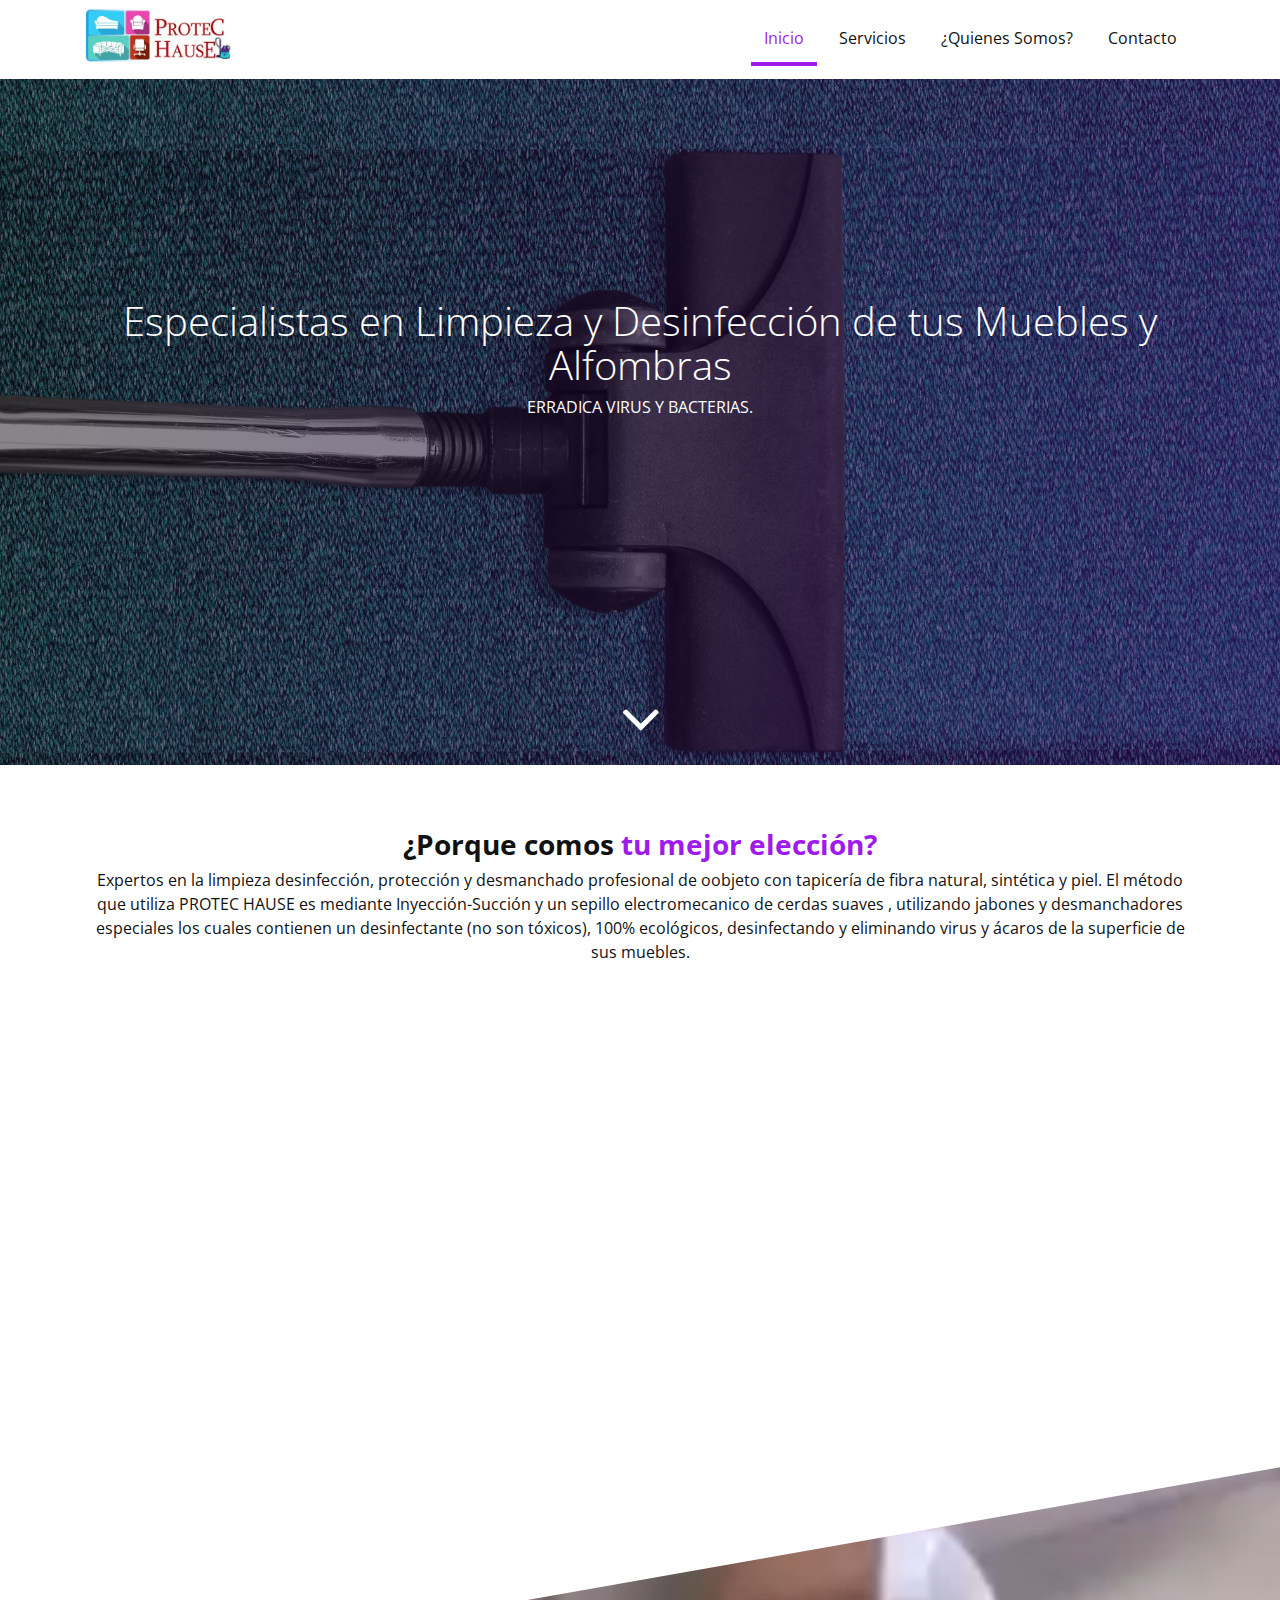
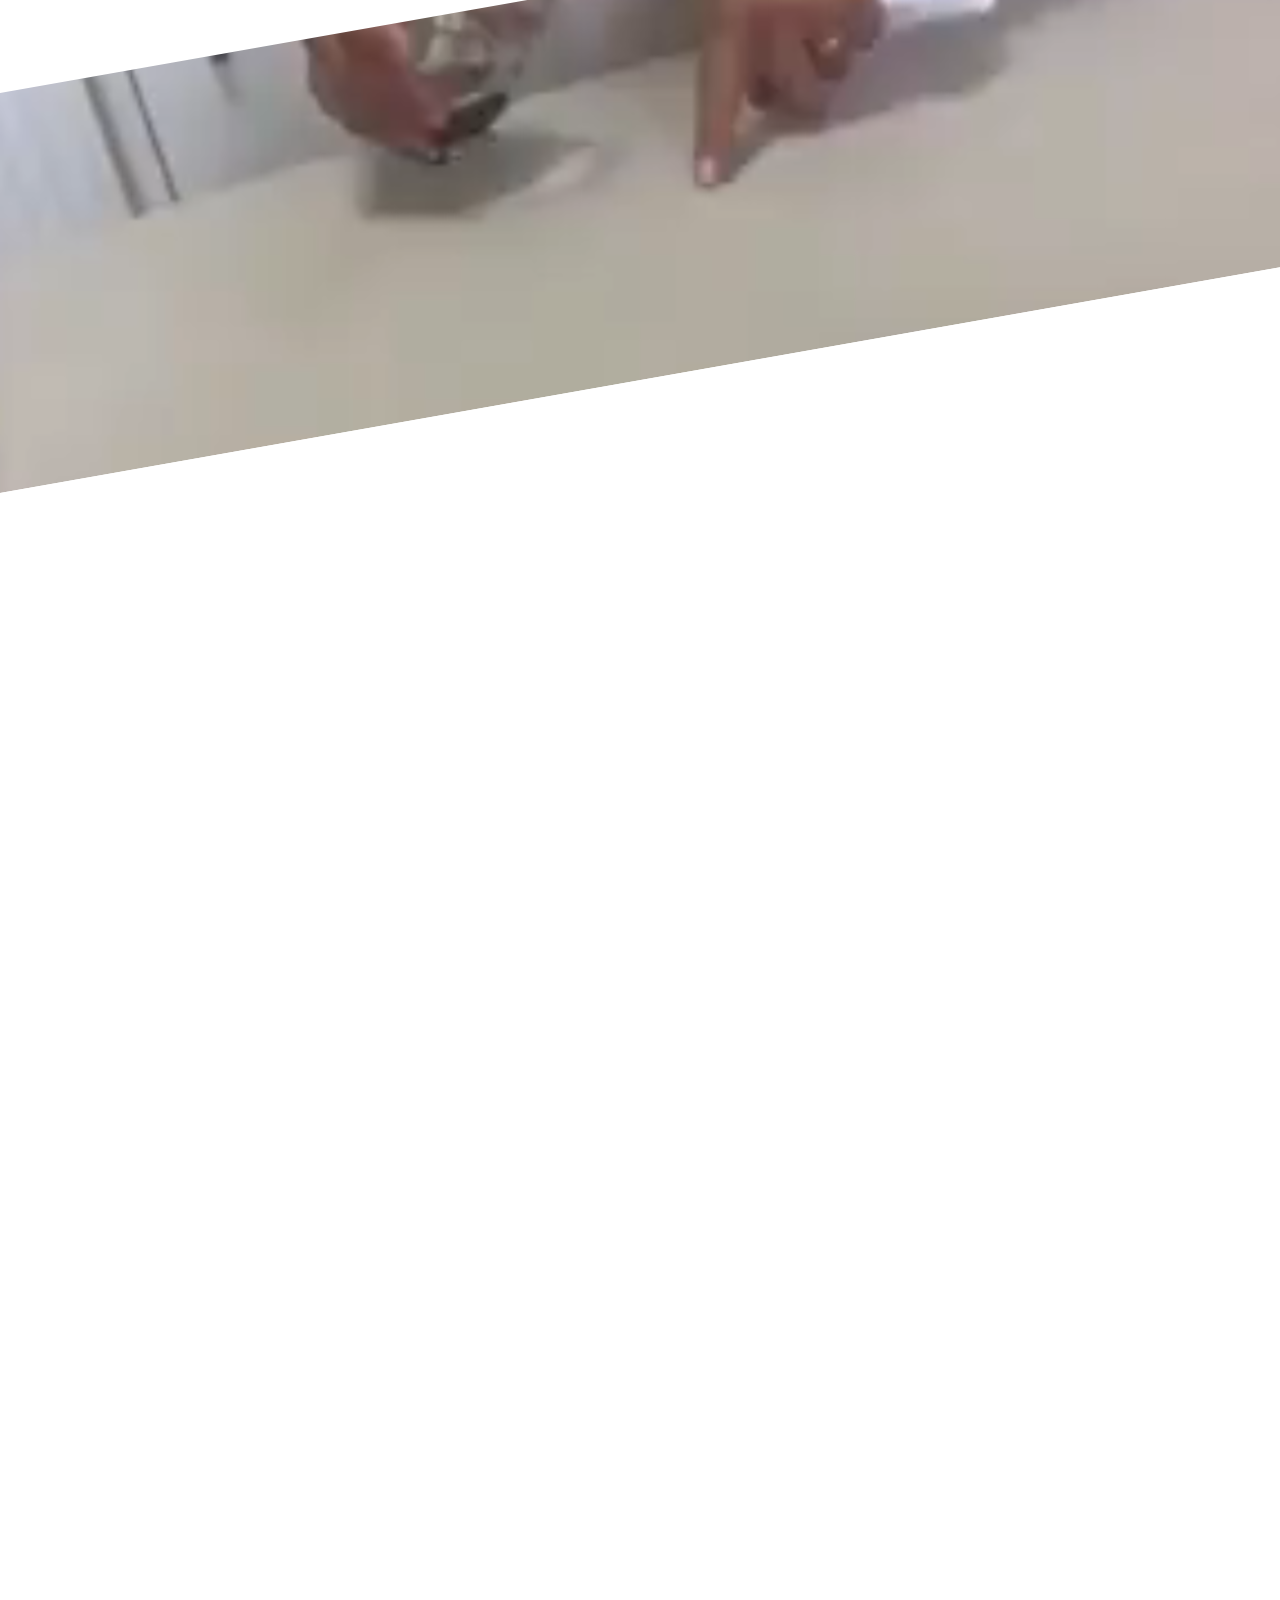
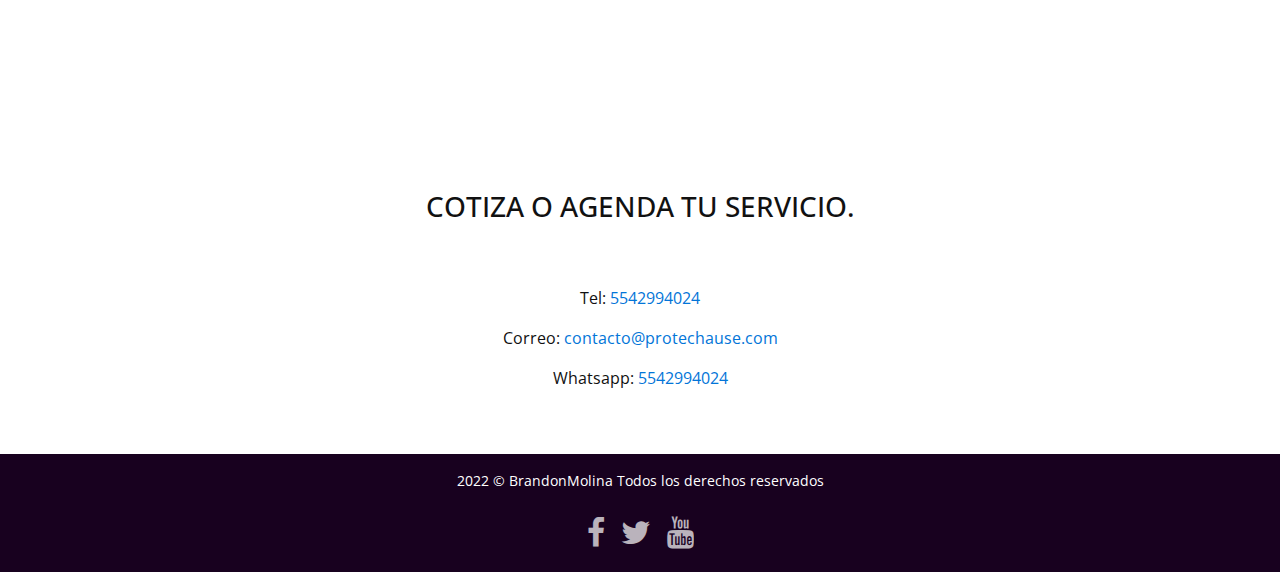
<file: index.html>
<!DOCTYPE html>
<html lang="es">

<head>
    <title>Protec Hause | Pagina Principal</title>
    <!-- Required meta tags always come first -->
    <meta charset="utf-8">
    <meta name="viewport" content="width=device-width, initial-scale=1, shrink-to-fit=no">
    <meta http-equiv="x-ua-compatible" content="ie=edge">
    <link rel="shortcut icon" type="image/x-icon" href="Protec_logo.ico">

    <!-- Cargando fuentes -->
    <link href='https://fonts.googleapis.com/css?family=Open+Sans:400,700,700italic' rel='stylesheet' type='text/css'>

    <!-- Cargando iconos -->
    <link href='css/font-awesome.min.css' rel='stylesheet' type='text/css'>

    <!-- Carga de Galeria de imágenes -->
    <link rel="stylesheet" href="css/owl.carousel.min.css">

    <!-- Carga de archivos css -->
    <link rel="stylesheet" href="css/bootstrap.css">
    <link rel="stylesheet" href="css/animate.min.css">
    <link rel="stylesheet" href="css/estilos.css">
    <script src="//code.tidio.co/ta1rvpnikwweinunofjd8x2fcjs0hyty.js" async></script>
</head>

<body>
    <section class="bienvenidos">

        <header class="encabezado navbar-fixed-top" role="banner" id="encabezado">
            <div class="container">
                <h1 class="logo">
                    <img src="images/cropped-protec-logo.webp" alt="">
                </h1>

                
                <button type="button" class="boton-menu hidden-md-up" data-toggle="collapse" data-target="#menu-principal" aria-expanded="false">
                    <i class="fa fa-bars" aria-hidden="true"></i></button>

                

                <nav id="menu-principal" class="collapse">
                    <ul>
                        <li class="active"><a href="index.html">Inicio</a></li>
                        <li><a data-scroll href="servicios.html">Servicios</a></li>
                        <li><a data-scroll href="nosotros.html">¿Quienes somos?</a></li>
                        <li><a data-scroll href="contacto.html">Contacto</a></li>
                    </ul>
                </nav>

            </div>
        </header>


        <div class="texto-encabezado text-xs-center">

            <div class="container">
                <h1 class="display-4 wow bounceIn">Especialistas en Limpieza y Desinfección de tus Muebles y Alfombras </h1>
                <p class="wow bounceIn" data-wow-delay=".3s">ERRADICA VIRUS Y BACTERIAS.</p>
            </div>

        </div>
        <div class="flecha-bajar text-xs-center">
            <a data-scroll href="#agencia"> <i class="fa fa-angle-down" aria-hidden="true"></i></a>
        </div>

    </section>

    <section class="tu-mejor-eleccion Espacio_1" id="agencia">
        <div class="container">

            <h2 class="h3 text-xs-center font-weight-bold">¿Porque comos <span>tu mejor elección?</span></h2>
            <p class="text-xs-center">
                Expertos en la limpieza desinfección, protección y desmanchado profesional de oobjeto con tapicería de fibra natural, sintética y piel. El método que utiliza PROTEC HAUSE es mediante Inyección-Succión y un sepillo electromecanico de cerdas suaves , utilizando jabones y desmanchadores especiales los cuales contienen un desinfectante (no son tóxicos), 100% ecológicos, desinfectando y eliminando virus y ácaros de la superficie de sus muebles.
            </p>

            <div class="row Espacio_1">
                <ul class="col-xs-6 col-lg-4 text-xs-center text-lg-left">
                    <li class="wow zoomIn" data-wow-duration=".3s" data-wow-delay=".3s">
                        <i class="fa fa-briefcase" aria-hidden="true"></i>

                        <div class="contenedor-eleccion">
                            <h4>Plan de Protección</h4>
                            <p class="hidden-md-down">Somos innovadores con el PLAN DE PROTECCIÓN con la más alta tecnología y contamos con una gran variedad de productos.</p>
                        </div>
                    </li>
                    <li class="wow zoomIn" data-wow-duration=".3s" data-wow-delay=".7s">
                        <i class="fa fa-bullhorn" aria-hidden="true"></i>
                        <div class="contenedor-eleccion">
                            <h4>Productos de Calidad</h4>
                            <p class="hidden-md-down">Nuestros productos son elaborados con lo ultimo en tecnología y la mejor calidad en ingredientes para garantizar una total repelencia y protección sin dañar los materiales y superficies.</p>
                        </div>
                    </li>
                    <li class="wow zoomIn" data-wow-duration=".3s" data-wow-delay="1.1s">

                        <i class="fa  fa-comment-o" aria-hidden="true"></i>

                        <div class="contenedor-eleccion">
                            <h4>Asesoria y Atención</h4>
                            <p class="hidden-md-down">Ofrecemos siempre un trato amable y profesional.</p>
                        </div>
                    </li>
                </ul>

                <div class="hidden-md-down col-lg-4 ">
                    
                </div>

                <ul class="col-xs-6 col-lg-4 text-xs-center text-lg-right">
                    <li class="wow zoomIn" data-wow-duration=".3s" data-wow-delay=".5s">
                        <i class="fa  fa-calendar" aria-hidden="true"></i>
                        <div class="contenedor-eleccion">
                            <h4>Ahorre Tiempo y Dinero</h4>
                            <p class="hidden-md-down">Lavado y Secado de sus Alfombras y Muebles el mismo día y al mejor precio/p>
                        </div>
                    </li>
                    <li class="wow zoomIn" data-wow-duration=".3s" data-wow-delay=".9s">
                        <i class="fa  fa-check-square-o" aria-hidden="true"></i>
                        <div class="contenedor-eleccion">
                            <h4>Gran Equipo de Trabajo</h4>
                            <p class="hidden-md-down">Nuestros colaboradores estan sertificados para brindarle el mejor servicio con la confianza que usted requiere en su hogar.</p>
                        </div>
                    </li>
                    <li class="wow zoomIn" data-wow-duration=".3s" data-wow-delay="1.3s">
                        <i class="fa  fa-cogs" aria-hidden="true"></i>
                        <div class="contenedor-eleccion">
                            <h4>Garantia de sastifaccion</h4>
                            <p class="hidden-md-down">Ofrecemos limpieza profunda, desinfeccion y proteccion a sus muebles, esto con la mejor atencion al cliente.</p>
                        </div>
                    </li>
                </ul>
            </div>
        </div>
    </section>

    <section class="main-video">
        <div class="video">
            <video src="video/video_Protec.mp4" autoplay loop muted></video>
        </div>
    </section>

    <section class="agencia ">

        <div class="container">


            <div class="row">

                <div class="col-md-8 col-xl-9 wow bounceIn" data-wow-delay=".3s">
                    <h2 class="h3 text-xs-center text-md-left font-weight-bold">¿Quienes Somos?</h2>
                    <p>Somos la compañía Líder en Servicios y Productos para Limpieza y Protección de Muebles.</p>
                    <p>Nano-tecnología aplicada en textiles ,para evitar manchas y derrames como salsas, chocolate,cerveza, leche, vino tinto y contra todo lo comestible por el ser humano, en cualquier tipo de tela, alargando así la vida de sus muebles.</p>

                </div>
            </div>
        </div>

    </section>

    <main class="servicios py-1 Espacio_1" id="servicios">
        <div class="container">
            <h2 class="text-xs-center font-weight-bold">Nuestros Servicios</h2>


            <div class="row">
                <article class="col-md-4 wow bounceInLeft" data-wow-delay=".3s">
                    <img src="images/muebles_tela_1.webp" alt="Servicio de limpiado de muebles de tela">
                    <h3><a href="#" data-toggle="modal" data-target="#servicio1">Muebles de Tela</a></h3>
                    <p class="hidden-sm-down">Extrae el polvo y además elimina manchas de la superficie de la fibra de la tela.</p>
                    <a href="#" class="btn btn-secondary hidden-sm-down" data-toggle="modal" data-target="#servicio1">Más información</a>

                </article>

                <article class="col-md-4 wow bounceInUp" data-wow-delay=".6s">
                    <img src="images/muebles_piel.jpg" alt="Servicio de muebles de piel">
                    <h3><a href="#" data-toggle="modal" data-target="#servicio2">Muebles de Piel</a></h3>
                    <p class="hidden-sm-down">Para que tus muebles hechos en piel, permanezcan como nuevos durante mucho tiempo, es importante darles mantenimiento preventivo oportunamente.</p>
                    <a href="#" class="btn btn-secondary hidden-sm-down" data-toggle="modal" data-target="#servicio2">Más información</a>
                </article>

                <article class="col-md-4 wow bounceInRight" data-wow-delay="1s">
                    <img src="images/alfombras.jpg" alt="Servicio de limpieza de al fombras y tapetes">
                    <h3><a href="#" data-toggle="modal" data-target="#servicio3">Alfombras y Tapetes</a></h3>
                    <p class="hidden-sm-down">Somos especialistas en tapetes persa y seda, tapetes orientales, lana y mucho más.</p>
                    <a href="#" class="btn btn-secondary hidden-sm-down" data-toggle="modal" data-target="#servicio3">Más información</a>
                </article>

            </div>

            <div class="row">
                <article class="col-md-4 wow bounceInLeft" data-wow-delay=".3s">
                    <img src="images/colchon_1.jpg" alt="Servicio de limpieza de colchon">
                    <h3><a href="#" data-toggle="modal" data-target="#servicio4">Colchones</a></h3>
                    <p class="hidden-sm-down">Desinfecta y elimina la proliferación de ácaros.</p>
                    <a href="#" class="btn btn-secondary hidden-sm-down" data-toggle="modal" data-target="#servicio4">Más información</a>

                </article>

                <article class="col-md-4 wow bounceInUp" data-wow-delay=".6s">
                    <img src="images/limpieza interior de autos.jpg" alt="Servicio Consultoría Tecnológica">
                    <h3><a href="#" data-toggle="modal" data-target="#servicio5">Interiores de Auto.</a></h3>
                    <p class="hidden-sm-down">Con nuestro sistema a base de ozono, te puedes olvidar de malos olores dentro de tu coche .</p>
                    <a href="#" class="btn btn-secondary hidden-sm-down" data-toggle="modal" data-target="#servicio5">Más información</a>
                </article>

                <article class="col-md-4 wow bounceInRight" data-wow-delay="1s">
                    <img src="images/house-2593570_1920.webp" alt="Servicio Marketing y publicidad Movil">
                    <h3><a href="#" data-toggle="modal" data-target="#servicio6">Aplicación de Protector</a></h3>
                    <p class="hidden-sm-down">Si valoras tus muebles, con nuestra protección puedes estar tranquilo</p>
                    <a href="#" class="btn btn-secondary hidden-sm-down" data-toggle="modal" data-target="#servicio6">Más información</a>
                </article>

            </div>

        </div>
    </main>

    
    <section class="Espacio_1">
        <div>
            <div class="contacto" id="contacto">
                <div>
                    <h3>COTIZA O AGENDA TU SERVICIO.</h3>

                    <div class="Espacio_1">
                        <p>Tel:
                            <a href="Tel:5542994024" class="num">  5542994024</a>
                        </p>
                       
                    </div>
                    <div>
                        <p>Correo:
                            <a href="mailto:contacto@protechause.com" class="correo">contacto@protechause.com </a>
                        </p>
                        
                    </div>
                    <div>
                        <p>Whatsapp:
                            <a href="https://wa.me/5542994024?text=Quiero%20una%20cotizacion%20de%20un%20servicio" >5542994024</a>  
                          </p>       
                    </div>
                </div>                
            </div>
        </div>
    </section>
    <footer class="piedepagina py-1 Espacio_1" role="contentinfo">
        <div class="container">
            <p>2022 © BrandonMolina Todos los derechos reservados</p>
            <ul class="redes-sociales">
                <li><a href="#"><i class="fa fa-facebook" aria-hidden="true"> </i>  </a></li>
                <li><a href="#"><i class="fa fa-twitter" aria-hidden="true"></i> </a></li>
                <li><a href="#"><i class="fa fa-youtube" aria-hidden="true"></i> </a></li>
            </ul>

        </div>

    </footer>

    <a data-scroll class="ir-arriba" href="#encabezado"><i class="fa  fa-arrow-circle-up" aria-hidden="true"> </i> </a>

     <!-- Modal 1  -->
     <div class="modal fade" id="servicio1" tabindex="-1" role="dialog" aria-hidden="true">
        <div class="modal-dialog modal-lg" role="document">
            <div class="modal-content">
                <div class="modal-header">
                    <button type="button" class="close" data-dismiss="modal" aria-label="Close">
                        <span aria-hidden="true">&times;</span>
                    </button>
                    <h4 class="modal-title">LIMPIEZA Y PROTECCION EN MUEBLES DE TELA</h4>
                </div>
                <div class="modal-body">
                    <div class="row">

                        <div class="col-md-8">
                            <p>El método que utiliza PROTEC HAUSE es mediante Inyección-Succión y un  cepillo electromecánico de cerdas suaves , utilizando jabones y desmanchadores especiales los cuales contienen un  desinfectante (no son tóxicos), 100% ecológicos, desinfectando y eliminando virus y ácaros de la superficie de sus muebles.</p>
                            <p>Después del lavado PROTEC HAUSE le recomienda la aplicación de el (Protector de Telas) este producto recubre las fibras de su mueble facilitando la limpieza diaria, mantiene el brillo y suavidad  respetando la textura original, ya que crea un escudo protector transparente y suave alrededor de cada una de las fibras.</p>
                            <p>Crea una repelencia tal que le proporciona tiempo extra para realizar la limpieza de la mancha ya que evita que ésta se extienda y penetre. </p>
                            <p>- Extrae el polvo y además elimina manchas de la superficie de la fibra de la tela.</p>
                            <p>- El tiempo de secado es de 3 a 5 hrs.</p>
                            
                        </div>

                        
                        <div class="col-md-4">
                            <img src="images/muebles_tela_2.webp" alt="" width="200" class="img-fluid m-x-auto">
                        </div>
                        


                    </div>

                </div>

            </div>
        </div>
    </div>


    <!-- Modal 2  -->
    <div class="modal fade" id="servicio2" tabindex="-1" role="dialog" aria-hidden="true">
        <div class="modal-dialog modal-lg" role="document">
            <div class="modal-content">
                <div class="modal-header">
                    <button type="button" class="close" data-dismiss="modal" aria-label="Close">
                        <span aria-hidden="true">&times;</span>
                    </button>
                    <h4 class="modal-title">LIMPIEZA Y PROTECCIÓN EN MUEBLES DE PIEL
                    </h4>
                </div>
                <div class="modal-body">
                    <div class="row">

                        <div class="col-md-8">
                            <p>PROTEC HAUSE Utiliza lo último en tecnología de primer mundo, nuestro productos forman una capa invisible permitiendo que la piel y/o el vinil respiren protegiéndolos contra manchas de líquidos, grasas y polvo. Además de brindar los aceites naturales para evitar grietas y cuarteaduras.</p>
                            <p>Los productos de PROTEC HAUSE para la limpieza de la piel son de la más alta calidad y son recomendados por los fabricantes de muebles en piel de mayor prestigio a nivel mundial.</p>
                            <p>El servicio de limpieza y protección para muebles en piel se realizan en dos fases, en un tiempo aproximado de 1 a 2 horas. Limpiamos con Soft Cleaner y protegemos con Protection Cream.</p>
                            <p>Además de brindar los aceites naturales para evitar grietas y cuarteaduras. Nutre, protege y aumenta la belleza de sus muebles prolongando el tiempo de vida de los mismos.</p>
                            <p>- Soft Cleaner</p>
                            <p>Es un producto a base de agua que se puede utilizar en cualquier tipo de piel o vinil para la limpieza y descontaminación de la piel, es un tipo de jabón neutro para no afectar las propiedades de la piel ni dañarla, este servicio se aplica de manera manual a través de una técnica de limpiado realizado por nuestros técnicos profesionales altamente capacitados.</p>
                            <p>- Protection Cream</p>          
                            <p>Una vez que la piel está limpia, se encuentra lista para ser protegida por Total Leather, lo último en protección para piel y vinil.«Protection Cream» es una crema la cual al aplicarla protege los poros de la piel para que ésta no absorba en su totalidad las manchas provocadas por accidentes de comidas, bebidas y fluidos humanos, por lo tanto facilita el retiro de la misma. Al mismo tiempo actúa como crema humectante que revive y fortalece la piel haciendo que perdure por más tiempo en mejores condiciones. </p>
                        </div>

                        <div class="col-md-4">
                            <img src="images/muebles_piel.jpg" alt="" width="200" class="img-fluid m-x-auto">
                        </div>

                        

                    </div>

                </div>

            </div>
        </div>
    </div>


    <!-- Modal 2  -->
    <div class="modal fade" id="servicio3" tabindex="-1" role="dialog" aria-hidden="true">
        <div class="modal-dialog modal-lg" role="document">
            <div class="modal-content">
                <div class="modal-header">
                    <button type="button" class="close" data-dismiss="modal" aria-label="Close">
                        <span aria-hidden="true">&times;</span>
                    </button>
                    <h4 class="modal-title">LIMPIEZA DE ALFOMBRAS Y TAPETES</h4>
                </div>
                <div class="modal-body">
                    <div class="row">

                        <div class="col-md-8">
                            
                            <p>Somos especialistas en tapetes persa y seda, tapetes orientales, lana y mucho más</p>
                            <p>Los tapetes requieren de cuidados especiales y de expertos que sepan como tratarlos, en PROTEC HAUSE, sabemos reconocer las fibras para lavarlos apropiadamente, evitando reapariciones de manchas, y eliminando malos olores sin dañar las fibras.</p>
                            <p>Cuidamos de tus tapetes como si fueran nuestros.</p>
                            <p>Tienes problemas con roturas en el tapete o en los flecos? no te preocupes, también los reparamos!</p>
                            
                        </div>
                        
                        <div class="col-md-4">
                            <img src="images/fondo-encabezado-grande.jpg" alt="" width="200" class="img-fluid m-x-auto m-t-2">
                        </div>

                        

                    </div>

                </div>

            </div>
        </div>
    </div>

     <!-- Modal 4  -->
     <div class="modal fade" id="servicio4" tabindex="-1" role="dialog" aria-hidden="true">
        <div class="modal-dialog modal-lg" role="document">
            <div class="modal-content">
                <div class="modal-header">
                    <button type="button" class="close" data-dismiss="modal" aria-label="Close">
                        <span aria-hidden="true">&times;</span>
                    </button>
                    <h4 class="modal-title">LIMPIEZA Y SANITIZACIÓN DE COLCHONES</h4>
                </div>
                <div class="modal-body">
                    <div class="row">

                        <div class="col-md-8">
                            <p>PROTEC HAUSE, se preocupa en su bienestar y el de su familia le ofrece su servicio de sanitización de colchones, este servicio antialérgico es libre de químicos, que destruye, pulveriza y extrae los ácaros de polvo, bacterias, virus, esporas de hongo y otros microorganismos peligrosos para su salud.</p>
                            <p>- Limpieza total 100% ecológica con productos químicos biodegradables y de alta calidad.</p>
                            <p>- Desinfecta y elimina la proliferación de ácaros. </p>
                            <p>- No deja olor a humedad en el colchón.</p>
                            <p>- La tecnología más avanzada en el mercado para la protección de su colchón.</p>
                            <p>Después del lavado se aplica Acar Clean una fórmula diseñada especialmente para impedir el crecimiento bacterial como resultado de los fluidos humanos (como el sudor) e inhibir la proliferación de ácaros</p>
                            
                        </div>

                        
                        <div class="col-md-4">
                            <img src="images/colchon.jpg" alt="" width="200" class="img-fluid m-x-auto">
                        </div>
                        


                    </div>

                </div>

            </div>
        </div>
    </div>


    <!-- Modal 5  -->
    <div class="modal fade" id="servicio5" tabindex="-1" role="dialog" aria-hidden="true">
        <div class="modal-dialog modal-lg" role="document">
            <div class="modal-content">
                <div class="modal-header">
                    <button type="button" class="close" data-dismiss="modal" aria-label="Close">
                        <span aria-hidden="true">&times;</span>
                    </button>
                    <h4 class="modal-title">INTERIORES DE AUTOMÓVIL EN TELA Y PIEL
                    </h4>
                </div>
                <div class="modal-body">
                    <div class="row">

                        <div class="col-md-8">
                            <p>Con nuestro sistema a base de ozono, te puedes olvidar de malos olores dentro de tu coche.</p>
                            <p>Comprueba un servicio libre de residuos jabonosos, 100% seguro y no tóxico, lavando todo el interior de tu coche, asientos, puertas, alfombra, cinturones, cajuela, cielo lavado y rehidratado  de  tablero y plásticos al interior, en fin, después de todo…lo que importa es el interior, o no?</p>
                            <p>Por el tiempo no te preocupes, lo lavamos en tu casa u oficina, mientras tu haces tus actividades diarias, vamos a cualquier parte de la ciudad o área metropolitana.</p>
                            
                        </div>

                        <div class="col-md-4">
                            <img src="images/shutterstock_653774032-2-scaled.webp" alt="" width="200" class="img-fluid m-x-auto">
                        </div>

                        

                    </div>

                </div>

            </div>
        </div>
    </div>


    <!-- Modal 6  -->
    <div class="modal fade" id="servicio6" tabindex="-1" role="dialog" aria-hidden="true">
        <div class="modal-dialog modal-lg" role="document">
            <div class="modal-content">
                <div class="modal-header">
                    <button type="button" class="close" data-dismiss="modal" aria-label="Close">
                        <span aria-hidden="true">&times;</span>
                    </button>
                    <h4 class="modal-title">APLICACION DE PROTECTOR DE MANCHAS (NANOTECNOLOGIA)</h4>
                </div>
                <div class="modal-body">
                    <div class="row">

                        <div class="col-md-8">
                            
                            <p>Si valoras tus muebles, con nuestra protección puedes estar tranquilo, no importa las fiestas que tengas, ideal para comprobar el efecto «gota» en las telas y garantizado como excelente resistencia a las manchas.</p>
                            <p>No daña ni cambia la textura o el color de los muebles, además de ser 100% seguro y no tóxico.</p>
                            <p>Somos los únicos que garantizamos nuestra protección con nuestra garantía por escrito.</p>
                            <p>Servicio en toda la ciudad de México y área metropolitana.</p>
                            
                        </div>
                        
                        <div class="col-md-4">
                            <img src="images/house-2593570_1920.webp" alt="" width="200" class="img-fluid m-x-auto m-t-2">
                        </div>

                        

                    </div>

                </div>

            </div>
        </div>
    </div>
    <!-- Carga de archivos  JS -->

    <script src="js/jquery.min.js"></script>
    <script src="js/bootstrap.min.js"></script>
    <script src="js/owl.carousel.min.js"></script>
    <script type="text/javascript">
        $('.owl-carousel').owlCarousel({
            loop: true,
            margin: 0,
            nav: true,
            autoWidth: false,
            navText: ['<i class="fa fa-arrow-circle-left" title="Anterior"></i>', '<i class="fa  fa-arrow-circle-right" title="Siguiente"></i>'],
            responsive: {
                0: {
                    items: 1
                },
                500: {
                    items: 2,
                    margin: 20
                },
                800: {
                    items: 3,
                    margin: 20
                },
                1000: {
                    items: 4,
                    margin: 20
                }
            }
        })

    </script>
    <script src="js/wow.min.js"></script>
    <script src="js/smooth-scroll.min.js"></script>
    <script src="js/sitio.js"></script>



</body>

</html>
</file>
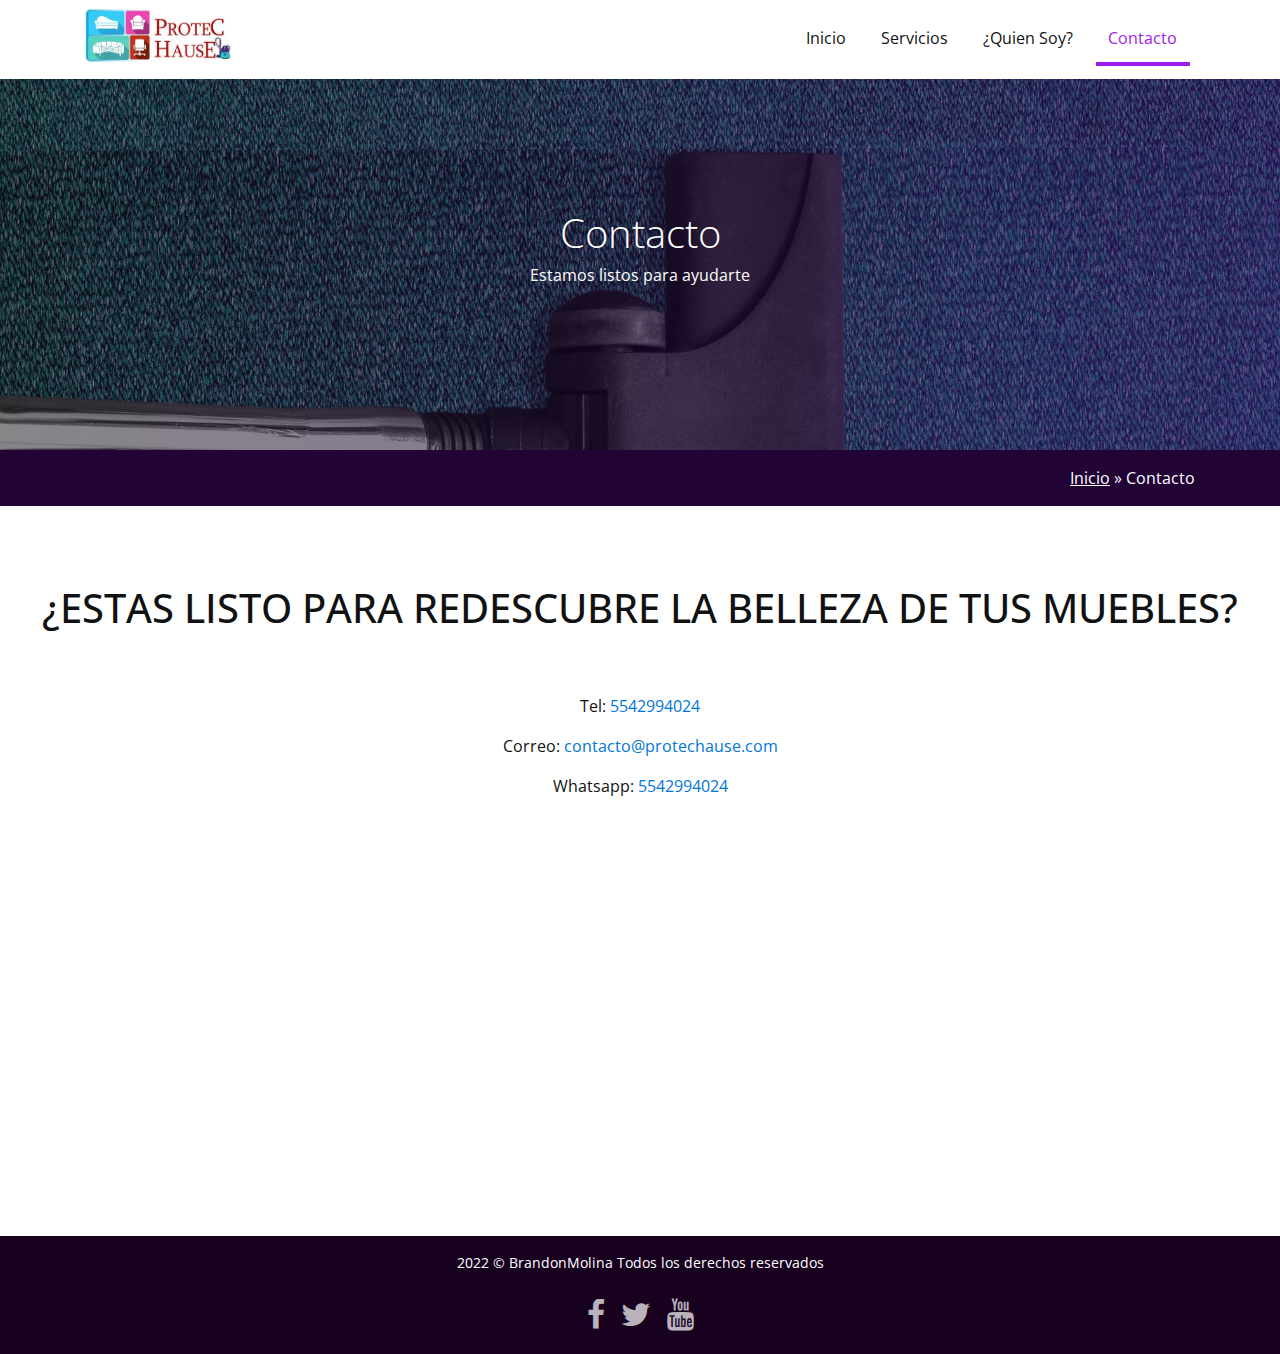
<file: contacto.html>
<!DOCTYPE html>
<html lang="en">

<head>
    <title>Protec Hause | Contacto</title>
    <!-- Required meta tags always come first -->
    <meta charset="utf-8">
    <meta name="viewport" content="width=device-width, initial-scale=1, shrink-to-fit=no">
    <meta http-equiv="x-ua-compatible" content="ie=edge">
    <link rel="shortcut icon" type="image/x-icon" href="Protec_logo.ico">

    <!-- Cargando fuentes-->
    <link href='https://fonts.googleapis.com/css?family=Open+Sans:400,700,700italic' rel='stylesheet' type='text/css'>

    <!-- Cargando iconos -->
    <link href='css/font-awesome.min.css' rel='stylesheet' type='text/css'>


    <!-- Carga de archivos css -->
    <link rel="stylesheet" href="css/bootstrap.css">
    <link rel="stylesheet" href="css/animate.min.css">
    <link rel="stylesheet" href="css/estilos.css">

    <script src="//code.tidio.co/ta1rvpnikwweinunofjd8x2fcjs0hyty.js" async></script>
</head>

<body class="paginas-internas">
    <section class="bienvenidos">

        <header class="encabezado navbar-fixed-top" role="banner" id="encabezado">
            <div class="container">
                <h1 class="logo">
                    <img src="images/cropped-protec-logo.webp" alt="">
                </h1>

                <button type="button" class="boton-menu hidden-md-up" data-toggle="collapse" data-target="#menu-principal" aria-expanded="false">
                    <i class="fa fa-bars" aria-hidden="true"></i></button>

                <nav id="menu-principal" class="collapse">
                    <ul>
                        <li><a href="index.html">Inicio</a></li>
                        <li><a data-scroll href="servicios.html">Servicios</a></li>
                        <li><a data-scroll href="nosotros.html">¿Quien soy?</a></li>
                        <li class="active"><a data-scroll href="contacto.html">Contacto</a></li>
                    </ul>
                </nav>

            </div>
        </header>


        <div class="texto-encabezado text-xs-center">

            <div class="container">
                <h1 class="display-4 wow bounceIn">Contacto</h1>
                <p class="wow bounceIn" data-wow-delay=".3s">Estamos listos para ayudarte</p>

            </div>

        </div>

    </section>
    <section class="ruta py-1">
        <div class="container">
            <div class="row">
                <div class="col-xs-12 text-xs-right">
                    <a href="index.html">Inicio</a> » Contacto

                </div>
            </div>
        </div>
    </section>
    <main class="py-1">
        <section class="Espacio_1">
            <div>
                <div class="contacto" id="contacto">
                    <div>
                        <h1>¿ESTAS LISTO PARA REDESCUBRE LA BELLEZA DE TUS MUEBLES?</h1>
    
                        <div class="Espacio_1">
                            <p>Tel:
                                <a href="Tel:5542994024" class="num">  5542994024</a>
                            </p>
                           
                        </div>
                        <div>
                            <p>Correo:
                                <a href="mailto:contacto@protechause.com" class="correo">contacto@protechause.com </a>
                            </p>
                            
                        </div>
                        <div>
                            <p>Whatsapp:
                              <a href="https://wa.me/5542994024?text=Quiero%20una%20cotizacion%20de%20un%20servicio" >5542994024</a>  
                            </p>
                            
                            
                        </div>
                    </div>                
                </div>
            </div>
        </section>
        <section class="mapa"><iframe src="https://www.google.com/maps/embed?pb=!1m18!1m12!1m3!1d3763.7445086740636!2d-99.19608495038389!3d19.380212347313456!2m3!1f0!2f0!3f0!3m2!1i1024!2i768!4f13.1!3m3!1m2!1s0x85d201bee892937f%3A0xcb65503935fe4e1e!2sFrancisco%20Girardon%2068%2C%20Santa%20Mar%C3%ADa%20Nonoalco%2C%20%C3%81lvaro%20Obreg%C3%B3n%2C%2001420%20Ciudad%20de%20M%C3%A9xico%2C%20CDMX!5e0!3m2!1ses!2smx!4v1663734468455!5m2!1ses!2smx" width="100%" height="400" style="border:0;" allowfullscreen="" loading="lazy" referrerpolicy="no-referrer-when-downgrade"></iframe></section>
    </main>







    <footer class="piedepagina py-1" role="contentinfo">
        <div class="container">
            <p>2022 © BrandonMolina Todos los derechos reservados</p>
            <ul class="redes-sociales">
                <li><a href="#"><i class="fa fa-facebook" aria-hidden="true"> </i>  </a></li>
                <li><a href="#"><i class="fa fa-twitter" aria-hidden="true"></i> </a></li>
                <li><a href="#"><i class="fa fa-youtube" aria-hidden="true"></i> </a></li>
            </ul>

        </div>

    </footer>

    <a data-scroll class="ir-arriba" href="#encabezado"><i class="fa  fa-arrow-circle-up" aria-hidden="true"> </i> </a>

    <!-- Carga de archivos  JS -->

    <script src="js/jquery.min.js"></script>
    <script src="js/tether.min.js"></script>
    <script type="text/javascript">
        $(function() {
            $('[data-toggle="tooltip"]').tooltip()
        })

    </script>

    <script src="js/bootstrap.min.js"></script>
    <script src="js/wow.min.js"></script>
    <script src="js/smooth-scroll.min.js"></script>
    <script src="js/sitio.js"></script>

</body>

</html>
</file>
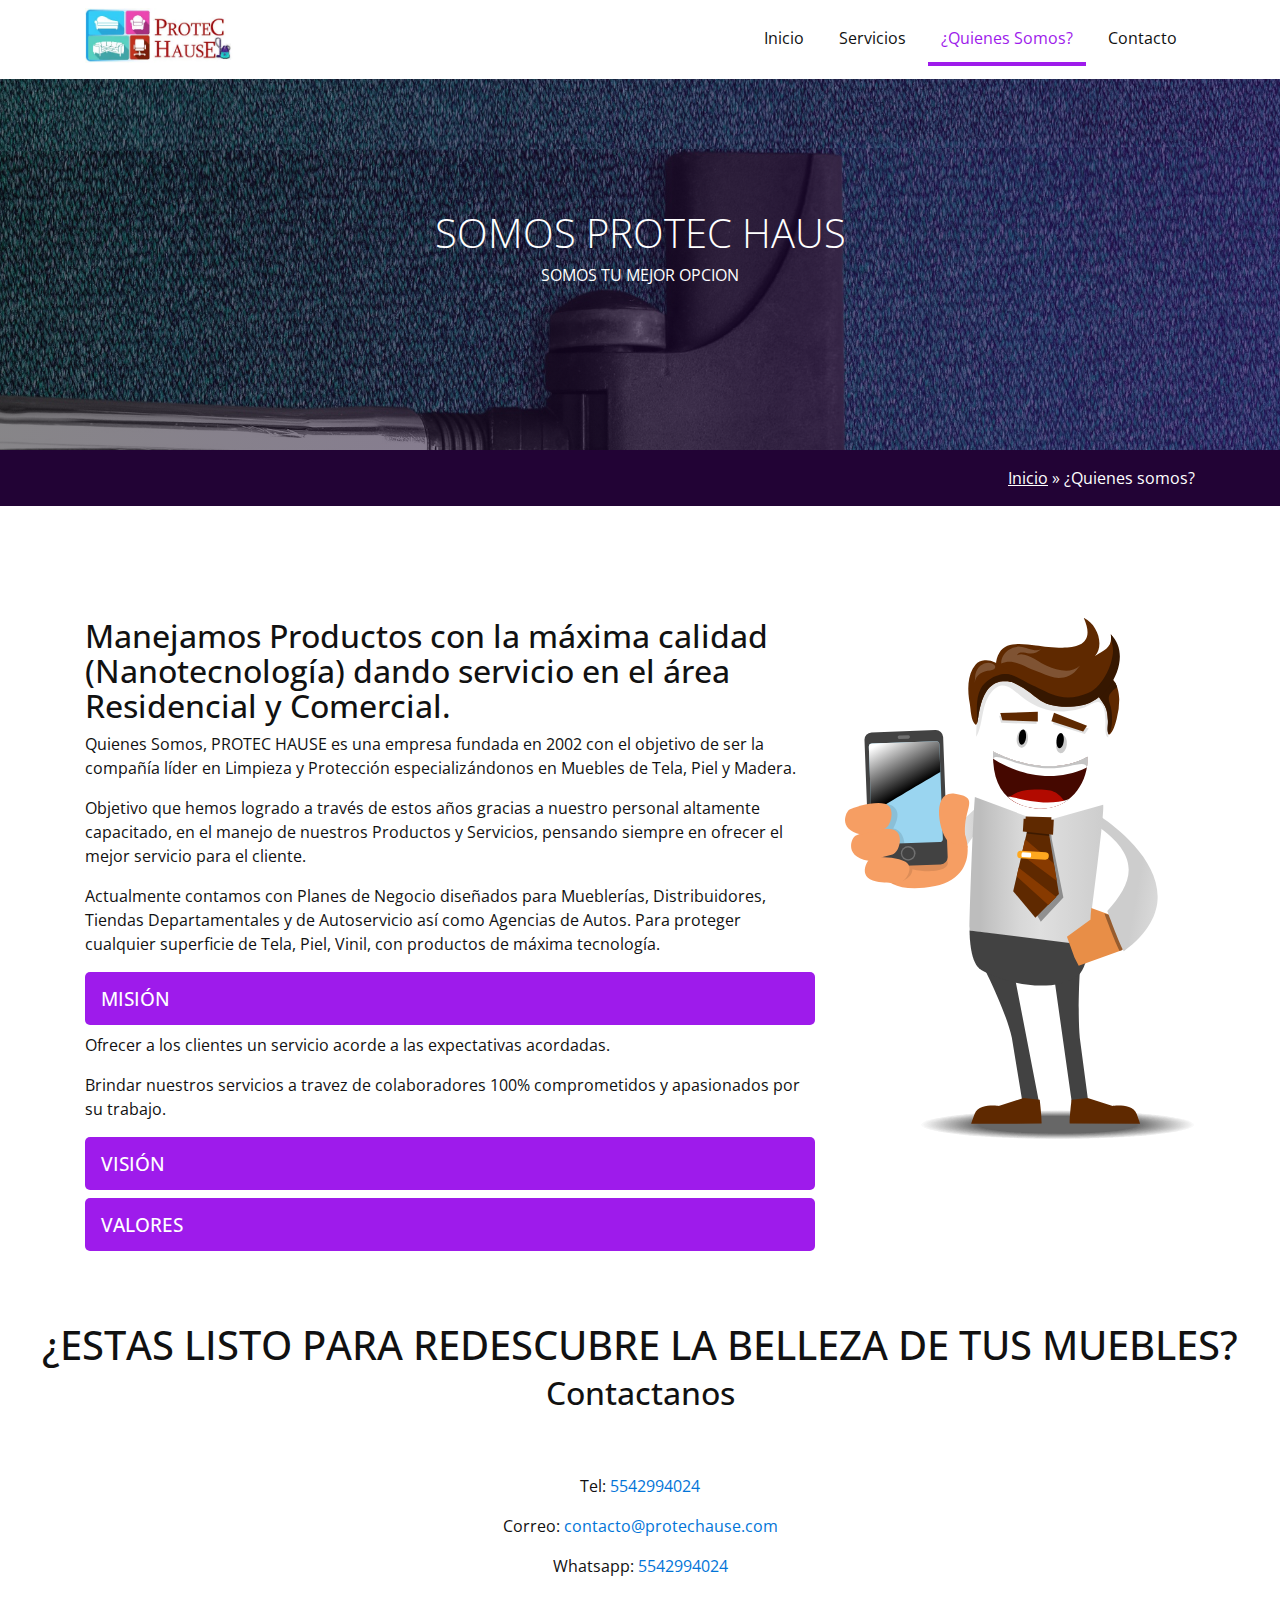
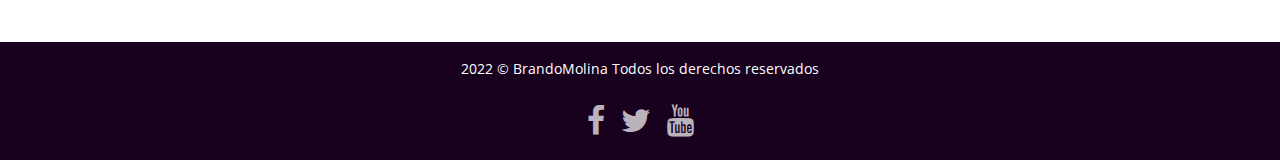
<file: nosotros.html>
<!DOCTYPE html>
<html lang="en">

<head>
    <title>Protec Hause | Nosotros</title>
    
    <meta charset="utf-8">
    <meta name="viewport" content="width=device-width, initial-scale=1, shrink-to-fit=no">
    <meta http-equiv="x-ua-compatible" content="ie=edge">
    <link rel="shortcut icon" type="image/x-icon" href="favicon.ico">

    
    <link href='https://fonts.googleapis.com/css?family=Open+Sans:400,700,700italic' rel='stylesheet' type='text/css'>

    
    <link href='css/font-awesome.min.css' rel='stylesheet' type='text/css'>


    
    <link rel="stylesheet" href="css/bootstrap.css">
    <link rel="stylesheet" href="css/animate.min.css">
    <link rel="stylesheet" href="css/estilos.css">

    <script src="//code.tidio.co/ta1rvpnikwweinunofjd8x2fcjs0hyty.js" async></script>
</head>

<body class="paginas-internas">
    <section class="bienvenidos">

        <header class="encabezado navbar-fixed-top" role="banner" id="encabezado">
            <div class="container">
                <h1 class="logo">
                    <img src="images/cropped-protec-logo.webp" alt="">
                </h1>

                <button type="button" class="boton-menu hidden-md-up" data-toggle="collapse" data-target="#menu-principal" aria-expanded="false">
                    <i class="fa fa-bars" aria-hidden="true"></i></button>

                <nav id="menu-principal" class="collapse">
                    <ul>
                        <li ><a href="index.html">Inicio</a></li>
                        <li><a data-scroll href="servicios.html">Servicios</a></li>
                        <li class="active"><a data-scroll href="nosotros.html">¿Quienes somos?</a></li>
                        <li><a data-scroll href="contacto.html">Contacto</a></li>
                    </ul>
                </nav>

            </div>
        </header>


        <div class="texto-encabezado text-xs-center">

            <div class="container">
                <h1 class="display-4">SOMOS PROTEC HAUS</h1>
                <p class="wow bounceIn" data-wow-delay=".3s">SOMOS TU MEJOR OPCION</p>

            </div>

        </div>

    </section>
    <section class="ruta py-1">
        <div class="container">
            <div class="row">
                <div class="col-xs-12 text-xs-right">
                    <a href="index.html">Inicio</a> » ¿Quienes somos?

                </div>
            </div>
        </div>
    </section>
    <main class="Espacio">
        <div class="container">
            <div class="row">
                <article class="col-md-8">
                    <h2>Manejamos Productos con la máxima calidad (Nanotecnología) dando servicio en el área Residencial y Comercial.</h2>
                    <p>
                        Quienes Somos, PROTEC HAUSE  es una empresa fundada en 2002 con el objetivo de ser la compañía líder en Limpieza y Protección especializándonos en Muebles de Tela, Piel y Madera.
                    </p>
                    <p>
                        Objetivo que hemos logrado a través de estos años gracias a nuestro personal altamente capacitado, en el manejo de nuestros Productos y Servicios, pensando siempre en ofrecer el mejor servicio para el cliente.
                    </p>
                    <p>
                        Actualmente contamos con Planes de Negocio diseñados para Mueblerías, Distribuidores, Tiendas Departamentales y de Autoservicio así como Agencias de Autos. Para proteger cualquier superficie de Tela, Piel, Vinil,  con productos de máxima tecnología.
                    </p>



                    <div id="accordion" role="tablist" aria-multiselectable="true">

                        <div class="panel panel-default">

                            <h4 class="panel-heading">
                                <a data-toggle="collapse" data-parent="#accordion" href="#tab-mision"> MISIÓN </a>
                            </h4>
                            <div id="tab-mision" class="panel-collapse collapse in">
                                <p>
                                    Ofrecer a los clientes un servicio acorde a las expectativas acordadas.
                                </p>
                                <p>
                                    Brindar nuestros servicios a travez de colaboradores 100% comprometidos y apasionados por su trabajo.
                                </p>
                            </div>
                        </div>


                        <div class="panel panel-default">
                            <h4 class="panel-heading">
                                
                                <a class="collapsed" data-toggle="collapse" data-parent="#accordion" href="#tab-vision" >VISIÓN</a>

                            </h4>
                            <div id="tab-vision" class="panel-collapse collapse">
                                <p>
                                    Ser uns de las mejores agencias, brindando un buen servicio para ser recomendado por nuestros clientes y a futuro poder ser una agencia reconocida a nivel nacional.
                                </p>

                            </div>
                        </div>


                        <div class="panel panel-default">
                            <h4 class="panel-heading">
                                <a class="collapsed" data-toggle="collapse" data-parent="#accordion" href="#tab-valores" > VALORES</a>

                            </h4>
                            <div id="tab-valores" class="panel-collapse collapse">
                                <p>
                                    Responsabilidad: Cumplir con los deberes de manera oportuna y eficiente, de esta manera entregar el trabajo al tiempo acordado.
                                </p>
                                <p>
                                    Transparencia: Es el pilar fundamental de nuestro trabajo ya que la sinceridad es el punto mas importante para tener la mejor relacion con los clientes.
                                </p>
                                <p>
                                    Respeto: El respeto en el ambito laboral que nos ayudara a comvivir sin importar el cambio de pensamientos y actitudes asi reconocer las virtudes ajenas y asi evitar las ofensas y/o discriminacion. 
                                </p>
                                <p>
                                    Pasion: Nuestros colaboradores realizan con mucho gusto y entusiasmo y asi se brinda un excelente trabajo.
                                </p>

                            </div>
                        </div>
                    </div>








                </article>
                <aside class="col-md-4">
                    <img src="images/nosotros.svg" alt="Nosotros">


                </aside>


            </div>
        </div>

        <section>
            <div>
                <div class="contacto Espacio_1" id="contacto">
                    <div>
                        <h1>¿ESTAS LISTO PARA REDESCUBRE LA BELLEZA DE TUS MUEBLES?</h1>
                        <h2 class="m-b-2">Contactanos</h2>
    
                        <div class="Espacio_1">
                            <p>Tel:
                                <a href="Tel:5542994024" class="num"> 5542994024</a>
                            </p>
                           
                        </div>
                        <div>
                            <p>Correo:
                                <a href="mailto:contacto@protechause.com" class="correo">contacto@protechause.com </a>
                            </p>
                            
                        </div>
                        <div>
                            <p>Whatsapp:
                                <a href="https://wa.me/5542994024?text=Quiero%20una%20cotizacion%20de%20un%20servicio" >5542994024</a>
                            </p>
                            
                        </div>
                    </div>                
                </div>
            </div>
        </section>
    </main>




    <footer class="piedepagina py-1 Espacio_1" role="contentinfo">
        <div class="container">
            <p>2022 © BrandoMolina Todos los derechos reservados</p>
            <ul class="redes-sociales">
                <li><a href="#"><i class="fa fa-facebook" aria-hidden="true"> </i>  </a></li>
                <li><a href="#"><i class="fa fa-twitter" aria-hidden="true"></i> </a></li>
                <li><a href="#"><i class="fa fa-youtube" aria-hidden="true"></i> </a></li>
            </ul>

        </div>

    </footer>

    <a data-scroll class="ir-arriba" href="#encabezado"><i class="fa  fa-arrow-circle-up" aria-hidden="true"> </i> </a>


    <script src="js/jquery.min.js"></script>
    <script src="js/bootstrap.min.js"></script>
    <script src="js/wow.min.js"></script>
    <script src="js/smooth-scroll.min.js"></script>
    <script src="js/sitio.js"></script>



</body>

</html>
</file>
<file: css/estilos.css>
@charset "UTF-8";
html {
  font-size: 15px; }

body {
  font-family: 'Open Sans', sans-serif;
  color: #111111; }

.bienvenidos {
  background: linear-gradient(100deg, #0c0c0c7e 0%, #32065e98 100%), url(../images/fondo-encabezado-grande.jpg), no-repeat center center;
  color: #fff;
  background-size: cover;
  background-attachment: fixed !important;
  height: 85vh;
  display: -webkit-box;
  display: -webkit-flex;
  display: -ms-flexbox;
  display: flex;
  -webkit-box-orient: vertical;
  -webkit-box-direction: normal;
  -webkit-flex-direction: column;
      -ms-flex-direction: column;
          flex-direction: column; }

.encabezado {
  background: #fff;
  color: #111111;
  padding: .5rem 0;
  -webkit-transition: all .5s ease;
          transition: all .5s ease; }

.encabezado.fondo-menu {
  padding: 1rem 0; }

.encabezado .container {
  display: -webkit-box;
  display: -webkit-flex;
  display: -ms-flexbox;
  display: flex;
  -webkit-box-align: center;
  -webkit-align-items: center;
      -ms-flex-align: center;
          align-items: center;
  -webkit-flex-wrap: wrap;
      -ms-flex-wrap: wrap;
          flex-wrap: wrap; }

.encabezado .logo img {
  width: 150px;
  height: auto; }

/*Estilos para el boton: buscar y menu*/
.boton-buscar,
.boton-menu {
  border: 0;
  font-size: 2rem;
  margin-left: 4rem;
  padding: 0 .5rem;
  background: #f5f1f1;
  border-radius: 15%;
  color: #111111; }

.boton-buscar:focus,
.boton-menu:focus {
  outline: 0; }

#menu-principal {
  -webkit-box-flex: 1;
  -webkit-flex: 1 1 100%;
      -ms-flex: 1 1 100%;
          flex: 1 1 100%; }

#menu-principal ul {
  padding: 0;
  list-style: none;
  margin: 1rem 0 0 0; }

#menu-principal ul a {
  display: block;
  padding: .8rem 0;
  text-align: center;
  color: #111111;
  text-transform: uppercase;
  border-top: 1px solid #8c8888;
  text-decoration: none; }

#menu-principal ul a:hover,
#menu-principal ul li.active a {
  color: #9e1beb; }

.texto-encabezado {
  -webkit-box-flex: 1;
  -webkit-flex: 1 1 auto;
      -ms-flex: 1 1 auto;
          flex: 1 1 auto;
  display: -webkit-box;
  display: -webkit-flex;
  display: -ms-flexbox;
  display: flex;
  -webkit-box-align: center;
  -webkit-align-items: center;
      -ms-flex-align: center;
          align-items: center; }

.texto-encabezado .display-4 {
  margin-top: 4rem; 
  font-size: 2.5rem;
}

.texto-encabezado .btn-primary {
  margin-top: 1rem; }

.btn-primary {
  color: #fff;
  background-color: #9e1beb;
  border-color: transparent;
  -webkit-transition: all .5s ease;
          transition: all .5s ease; }

.btn-primary:hover,
.btn-primary:focus,
.btn-primary:active:hover {
  background-color: #eb1bcf;
  border-color: transparent; }

.flecha-bajar a {
  display: inline-block;
  color: #fff;
  font-size: 4rem;
  -webkit-animation: flecha-animada 2s ease-in-out infinite;
          animation: flecha-animada 2s ease-in-out infinite; }

@-webkit-keyframes flecha-animada {
  from {
    -webkit-transform: translateY(0);
            transform: translateY(0); }
  50% {
    -webkit-transform: translateY(6px);
            transform: translateY(6px); }
  to {
    -webkit-transform: translateY(0);
            transform: translateY(0); } }

@keyframes flecha-animada {
  from {
    -webkit-transform: translateY(0);
            transform: translateY(0); }
  50% {
    -webkit-transform: translateY(6px);
            transform: translateY(6px); }
  to {
    -webkit-transform: translateY(0);
            transform: translateY(0); } }
/*-----------------------------
SECCION AGENCIA
------------------------------*/
.main-video{
  margin-top: 250px;
  transform-origin: 0 0;
  transform: skewY(-10deg);
  overflow: hidden;
  height: 500px;
  margin-bottom: 150px;
}

.main-video .video{
  overflow: hidden;
  transform: skewY(10deg) scale(1.4, 1.4);
}

.main-video .video video{
  margin-top: -100px;
  width: 100%;
}
@media (max-width: 1450px){
  .main-video{
      height: 600px;
  }
}
@media (max-width: 1280px){
  .main-video{
      height: 400px;
  }
}
@media (max-width: 800px){
  .main-video{
      height: 200px;
  }

  .main-video .video video{
      margin-top: 0;
  }
}
@media (max-width: 540px){
  .main-video .video video{
      margin-top: 0;
  }
  .main-video{
      margin-top: 100px;
      height: 150px;
  }
}

.agencia {
  background: #ffffff;
  color: #000; }

.contacto{
    text-align: center;
  }
/*----------------------------
SECCION TU MEJOR ELECCI├ôN
----------------------------*/
.tu-mejor-eleccion h2 span {
  color: #9e1beb; }

.tu-mejor-eleccion ul,
.tu-mejor-eleccion ul li {
  list-style: none; }

.tu-mejor-eleccion ul li .fa {
  font-size: 2.3rem;
  background: #9e1beb;
  border-radius: 50%;
  width: 4.7rem;
  height: 4.7rem;
  line-height: 4.7rem;
  color: #fff; }

.tu-mejor-eleccion ul li .contenedor-eleccion h4 {
  font-size: 1.2rem;
  font-weight: bold;
  margin-top: .8rem; }

.tu-mejor-eleccion ul li {
  min-height: 9rem; }
 
.tu-mejor-eleccion {background: #ffffff;}

/*-------------------------------
SECCION SERVICIOS
--------------------------------*/
.servicios {
  background: linear-gradient(100deg, #5555557e 0%, #38383898 100%) ,url("../images/fondo-servicios-grande.jpg") no-repeat center center;
  background-size: cover;
  background-attachment: fixed !important;
  color: #fff; }

.servicios article {
  display: -webkit-box;
  display: -webkit-flex;
  display: -ms-flexbox;
  display: flex;
  -webkit-box-align: center;
  -webkit-align-items: center;
      -ms-flex-align: center;
          align-items: center;
  margin: 1rem 0; }

.servicios img {
  -webkit-box-flex: 0;
  -webkit-flex: 0 0 60px;
      -ms-flex: 0 0 60px;
          flex: 0 0 60px;
  overflow: hidden;
  margin-right: 1rem; }

.servicios h3 {
  margin: 0;
  font-size: 1.1rem;
  -webkit-box-flex: 1;
  -webkit-flex: 1 1 auto;
      -ms-flex: 1 1 auto;
          flex: 1 1 auto; }

.servicios h3 a {
  color: #fff;
  display: -webkit-box;
  display: -webkit-flex;
  display: -ms-flexbox;
  display: flex;
  -webkit-box-pack: justify;
  -webkit-justify-content: space-between;
      -ms-flex-pack: justify;
          justify-content: space-between;
  -webkit-box-align: center;
  -webkit-align-items: center;
      -ms-flex-align: center;
          align-items: center;
  text-decoration: none; }

.servicios h3 a::after {
  content: "\f054";
  font-family: FontAwesome;
  font-size: 2rem;
  margin-left: 1rem;
  opacity: .5;
  position: relative;
  left: 0;
  -webkit-transition: all .5s ease;
          transition: all .5s ease; }

.servicios h3 a:hover::after {
  left: -.5rem;
  opacity: 1;
  color: #12AFAF; }

/*---------------------------------
SECCION ├ÜLTIMOS PROYECTOS
------------------------------------*/
.ultimos-proyectos a {
  text-decoration: none; }

.ultimos-proyectos a h4 {
  font-size: 1rem;
  font-weight: bold;
  text-align: center;
  color: #111111; }

.ultimos-proyectos .container {
  padding-left: 0;
  padding-right: 0; }

.ultimos-proyectos .owl-nav {
  display: -webkit-box;
  display: -webkit-flex;
  display: -ms-flexbox;
  display: flex;
  -webkit-box-pack: center;
  -webkit-justify-content: center;
      -ms-flex-pack: center;
          justify-content: center;
  margin: .3rem 0; }

.ultimos-proyectos .owl-prev,
.ultimos-proyectos .owl-next {
  font-size: 3rem;
  margin: 0 .5rem;
  color: #9e1beb;
  -webkit-transition: all .5s ease;
          transition: all .5s ease; }

.ultimos-proyectos .owl-prev:hover,
.ultimos-proyectos .owl-next:hover {
  color: #005295; }

  .work{
    padding-top: 150px;
    transform-origin: 0 0;
    transform: skewY(-10deg);
}

.grid{
    display: grid;
    grid-template-columns: 1fr 1fr 1fr;
    gap: 0;
}

.grid .item{
    padding: 0;
    position: relative;
    overflow: hidden;
    height: 300px;
    
}
.grid .item img{
  width: 101%;
  margin-top: -60px;
  transform: skewY(10deg) scale(1.2,1.2);
  transition: all 0.075s;
}

.grid .item:hover img{
  transform: skewY(10deg) scale(1.4,1.4);
}

.grid .item .bg-hover{
  background-color: rgba(0,0,0,0.7);
  width: 100%;
  height: 150%;
  display: grid;
  position: absolute;
  z-index: 2;
  top: -25%;
  opacity: 0;
  transition: opacity 0.3s ease-in-out;
  transform: skewY(10deg) scale(1,1);
  justify-items: center;
  align-items: center;
  text-align: center;
}

.grid .item:hover .bg-hover{
  overflow: hidden;
  opacity: 1;
}

.grid .item:hover .bg-hover .info{
  animation-name: bounce;
  animation-duration: 0.4s;
  animation-timing-function: ease-in-out;
}

.grid .item .bg-hover .title{
  color: white;
}
.grid .item .bg-hover .customer{
  color: #84c6fc;
}
.Espacio{
  margin-top: 7rem;
  margin-bottom: 3rem;
}
.Espacio_1{
  margin-top: 4rem;
}
.rut{
  background-color: #3d064e;
}
@media (max-width: 1450px){
  .grid .item{
      padding: 0;
      position: relative;
      overflow: hidden;
      height: 250px;
  }
}

@media (max-width: 1280px){
  .grid{
      grid-template-columns: 1fr 1fr 1fr; 
  }

  .grid .item{
      height: 150px;
  }
}
@media (max-width: 900px){
  .grid .item{
      height: 150px;
  }
  .grid{
      grid-template-columns: 1fr 1fr; 
  }
}

@media (max-width: 800px){
  .grid .item{
      height: 150px;
  }
  .grid{
      grid-template-columns: 1fr 1fr; 
  }
}


@media (max-width: 540px){
  .grid .item{
      height: 200px;
  }
  .grid{
      grid-template-columns: 1fr; 
  }
}
/*----------------------------------------
SECCION PIE DE PAGINA
-----------------------------------------*/
.piedepagina {
  background: #18011f;
  color: #fff;
  text-align: center;
  font-size: .9rem; }

.piedepagina .redes-sociales {
  display: -webkit-box;
  display: -webkit-flex;
  display: -ms-flexbox;
  display: flex;
  -webkit-box-pack: center;
  -webkit-justify-content: center;
      -ms-flex-pack: center;
          justify-content: center;
  list-style: none;
  margin: 0;
  padding: 0; }

.piedepagina .redes-sociales a {
  color: #fff;
  font-size: 2rem;
  margin: 0 .5rem;
  opacity: .7;
  -webkit-transition: all .5s ease;
          transition: all .5s ease; }

.piedepagina .redes-sociales a:hover {
  opacity: 1; }

.ir-arriba {
  position: fixed;
  bottom: 1rem;
  right: 1rem;
  font-size: 3rem;
  color: #9e1beb;
  text-decoration: none;
  z-index: 99999;
  line-height: 0;
  display: none;
  -webkit-transition: all .5s ease;
          transition: all .5s ease; }

.ir-arriba:hover,
.ir-arriba:focus {
  outline: 0;
  text-decoration: none;
  color: #fff; }

/*-------------------------------------------
ESTILOS PAGINA NOSOTROS
--------------------------------------------*/
.paginas-internas .bienvenidos {
  height: 50vh; }

.paginas-internas .ruta {
  background: #220335;
  color: #fff; }

.paginas-internas .ruta a {
  color: #fff;
  text-decoration: underline; }

.paginas-internas .ruta a:hover {
  text-decoration: none; }

.paginas-internas .panel .panel-heading {
  font-size: 1.2rem; }

.paginas-internas .panel .panel-heading a {
  background: #9e1beb;
  color: #fff;
  display: block;
  padding: 1rem;
  border-radius: 5px;
  text-decoration: none;
  -webkit-transition: all .5s ease;
          transition: all .5s ease; }

.paginas-internas .panel .panel-heading a:hover {
  background: #9e1beb;
  color: #fff; }

/*-------------------------------------------
ESTILOS PAGINA SERVICIOS
--------------------------------------------*/
.paginas-internas .lista-servicios {
  background: #006695; 
  color: #fff;
  text-align: center;
}
.Servicios_py{
  margin: 2rem 2rem;
}
@media (min-width: 768px){
  .Servicios_py{
    margin: 10rem 10rem;
    text-align: justify;
  }
}

.paginas-internas .lista-servicios .item-servicios {
  background: #ffffff;
  text-align: center;
  border: 5px solid #9e1beb;
  border-radius: 5px;
  margin-bottom: 1rem;
  padding: 1rem; }

.paginas-internas .lista-servicios .item-servicios .fa {
  font-size: 6rem;
  color: #9e1beb;
  margin-bottom: 1rem;
  -webkit-transition: all 1s ease;
          transition: all 1s ease; }

.paginas-internas .lista-servicios .item-servicios:hover .fa {
  -webkit-transform: rotateY(360deg);
          transform: rotateY(360deg);
  -webkit-transform-style: preserve-3d;
          transform-style: preserve-3d; }


/*---------------------------------------------
EMPIEZAN LAS MEDIAS QUERIES
--------------------------------------------*/
@media (min-width: 768px) {
  #menu-principal {
    height: auto !important;
    display: block;
    -webkit-box-flex: 0;
    -webkit-flex: 0 1 auto;
        -ms-flex: 0 1 auto;
            flex: 0 1 auto;
    margin-left: auto;
    -webkit-box-ordinal-group: 2;
    -webkit-order: 1;
        -ms-flex-order: 1;
            order: 1; }

  #menu-principal ul {
    display: -webkit-box;
    display: -webkit-flex;
    display: -ms-flexbox;
    display: flex;
    margin: 0 0 0 0; }

  #menu-principal ul li a {
    padding: .8rem;
    text-transform: capitalize;
    margin: 0 .3rem;
    border-top: 0px;
    border-bottom: 4px solid transparent;
    -webkit-transition: all 0.5s ease;
            transition: all 0.5s ease; }

  #menu-principal ul li.active a,
  #menu-principal ul li a:hover {
    color: #9e1beb;
    border-bottom: 4px solid; }

  .boton-buscar {
    margin-left: 1rem;
    margin-right: 0;
    -webkit-box-ordinal-group: 3;
    -webkit-order: 2;
        -ms-flex-order: 2;
            order: 2; }

  #bloque-buscar {
    -webkit-box-ordinal-group: 4;
    -webkit-order: 3;
        -ms-flex-order: 3;
            order: 3;
    position: absolute;
    width: 20rem;
    right: 3rem;
    top: 2.8rem;
    -webkit-transition: all 0.5s ease;
            transition: all 0.5s ease; }

  .servicios article {
    margin: 1rem 0;
    -webkit-box-orient: vertical;
    -webkit-box-direction: normal;
    -webkit-flex-direction: column;
        -ms-flex-direction: column;
            flex-direction: column;
    -webkit-box-align: center;
    -webkit-align-items: center;
        -ms-flex-align: center;
            align-items: center;
    text-align: center; }

  .servicios img {
    -webkit-box-flex: 0;
    -webkit-flex: 0 0 160px;
        -ms-flex: 0 0 160px;
            flex: 0 0 160px;
    overflow: hidden;
    margin-right: 0;
    margin-bottom: 1rem;
    -webkit-transition: all 1s ease;
            transition: all 1s ease; }

  .servicios article:hover img {
    -webkit-transform: rotateY(360deg);
            transform: rotateY(360deg);
    -webkit-transform-style: preserve-3d;
            transform-style: preserve-3d; }

  .servicios h3 a::after {
    content: ""; }

  .servicios h3 {
    margin: 0 0 .5rem 0;
    font-size: 1.5rem;
    -webkit-box-flex: 0;
    -webkit-flex: 0 1 auto;
        -ms-flex: 0 1 auto;
            flex: 0 1 auto;
    width: 100%; }

  .servicios h3 a {
    display: block;
    width: 100%; }

  .servicios p {
    width: 100%; }

  .servicios .btn-secondary {
    margin-top: auto; }

  .paginas-internas .lista-servicios .col-md-4 {
    display: -webkit-box;
    display: -webkit-flex;
    display: -ms-flexbox;
    display: flex; }
    

  .paginas-internas .lista-servicios .item-servicios {
    display: -webkit-box;
    display: -webkit-flex;
    display: -ms-flexbox;
    display: flex;
    -webkit-box-orient: vertical;
    -webkit-box-direction: normal;
    -webkit-flex-direction: column;
        -ms-flex-direction: column;
            flex-direction: column; }

  .paginas-internas .lista-servicios .item-servicios .btn-primary {
    margin-top: auto; } }
@media (min-width: 992px) {
  html {
    font-size: 16px; }

  .bienvenidos {
    background: linear-gradient(100deg, #0c0c0c7e 0%, #32065e98 100%), url("../images/fondo-encabezado-grande.jpg") no-repeat center top;
    background-size: cover; }

  .tu-mejor-eleccion ul li {
    display: -webkit-box;
    display: -webkit-flex;
    display: -ms-flexbox;
    display: flex;
    min-height: 7rem; }

  .tu-mejor-eleccion ul li .fa {
    text-align: center;
    -webkit-box-flex: 0;
    -webkit-flex: 0 1 auto;
        -ms-flex: 0 1 auto;
            flex: 0 1 auto;
    margin-right: 1rem;
    -webkit-transition: all 1s ease;
            transition: all 1s ease; }

  .tu-mejor-eleccion ul li:hover .fa {
    -webkit-transform: rotateY(360deg);
            transform: rotateY(360deg);
    -webkit-transform-style: preserve-3d;
            transform-style: preserve-3d;
    background: #aa12af; }

  .contenedor-eleccion {
    -webkit-box-flex: 1;
    -webkit-flex: 1 0 0px;
        -ms-flex: 1 0 0px;
            flex: 1 0 0px; }

  .tu-mejor-eleccion ul li .contenedor-eleccion h4 {
    margin-top: 0;
    font-size: 1rem; }

  .tu-mejor-eleccion ul:first-child .fa {
    -webkit-box-ordinal-group: 2;
    -webkit-order: 1;
        -ms-flex-order: 1;
            order: 1;
    margin-left: 1rem;
    margin-right: 0; }

  .tu-mejor-eleccion ul li p {
    font-size: .85rem;
    width: 100%; }

  .servicios {
    background: linear-gradient(100deg, #0c0c0c7e 0%, #32065e98 100%), url("../images/fondo-servicios-grande.jpg") no-repeat center center;
    background-size: cover; } }
  
/*# sourceMappingURL=estilos.css.map */
</file>
